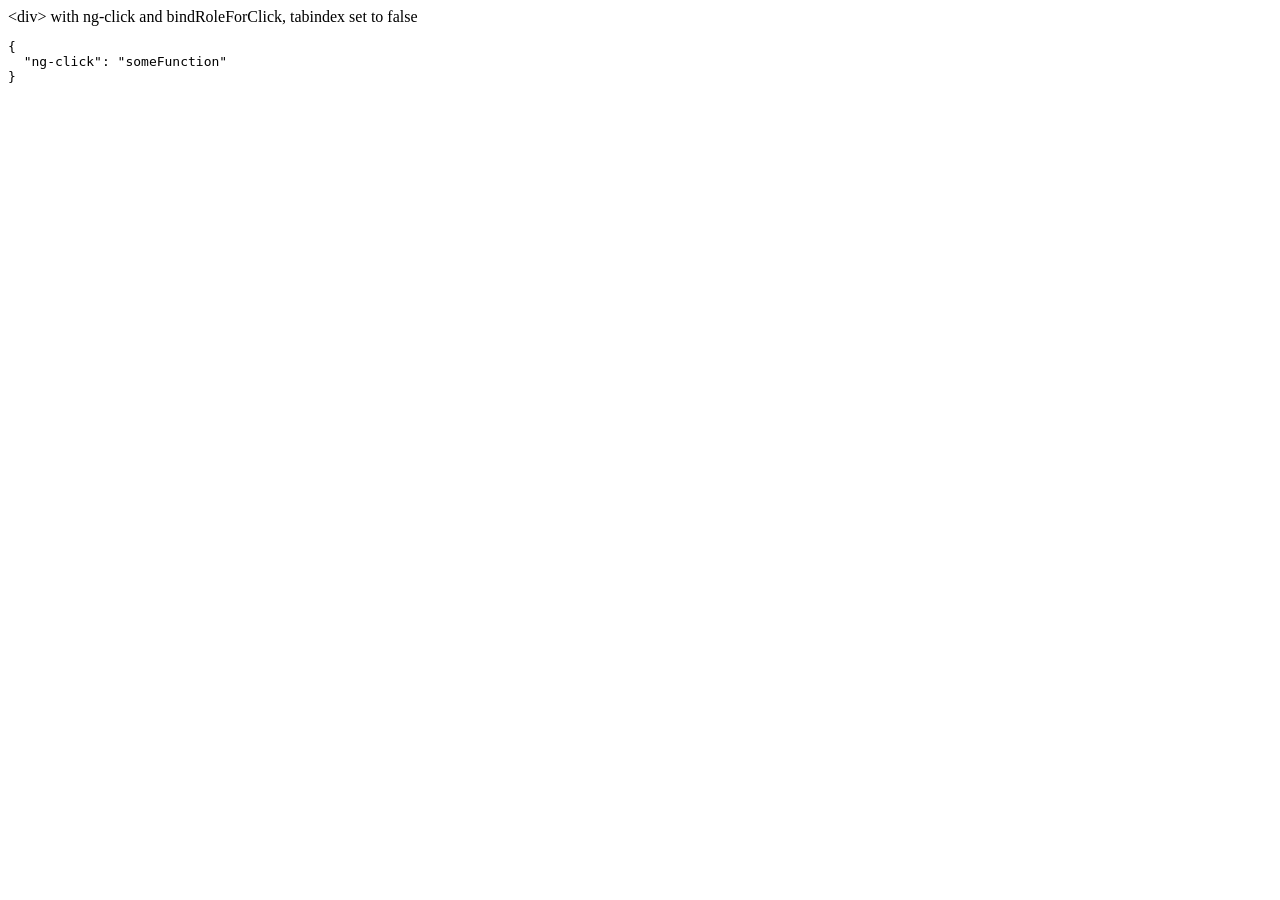
<file: lib/docs/examples/example-accessibility-ng-click/index.html>
<!doctype html>
<html lang="en">
<head>
  <meta charset="UTF-8">
  <title>Example - example-accessibility-ng-click</title>
  

  <script src="../../../angular.min.js"></script>
  <script src="../../../angular-aria.js"></script>
  

  
</head>
<body ng-app="ngAria_ngClickExample">
   <div ng-click="someFunction" show-attrs>
   &lt;div&gt; with ng-click and bindRoleForClick, tabindex set to false
 </div>
<script>
 angular.module('ngAria_ngClickExample', ['ngAria'], function config($ariaProvider) {
   $ariaProvider.config({
     bindRoleForClick: false,
     tabindex: false
   });
 })
 .directive('showAttrs', function() {
   return function(scope, el, attrs) {
     var pre = document.createElement('pre');
     el.after(pre);
     scope.$watch(function() {
       var attrs = {};
       Array.prototype.slice.call(el[0].attributes, 0).forEach(function(item) {
         if (item.name !== 'show-attrs') {
           attrs[item.name] = item.value;
         }
       });
       return attrs;
     }, function(newAttrs, oldAttrs) {
       pre.textContent = JSON.stringify(newAttrs, null, 2);
     }, true);
   }
 });
</script>
</body>
</html>
</file>
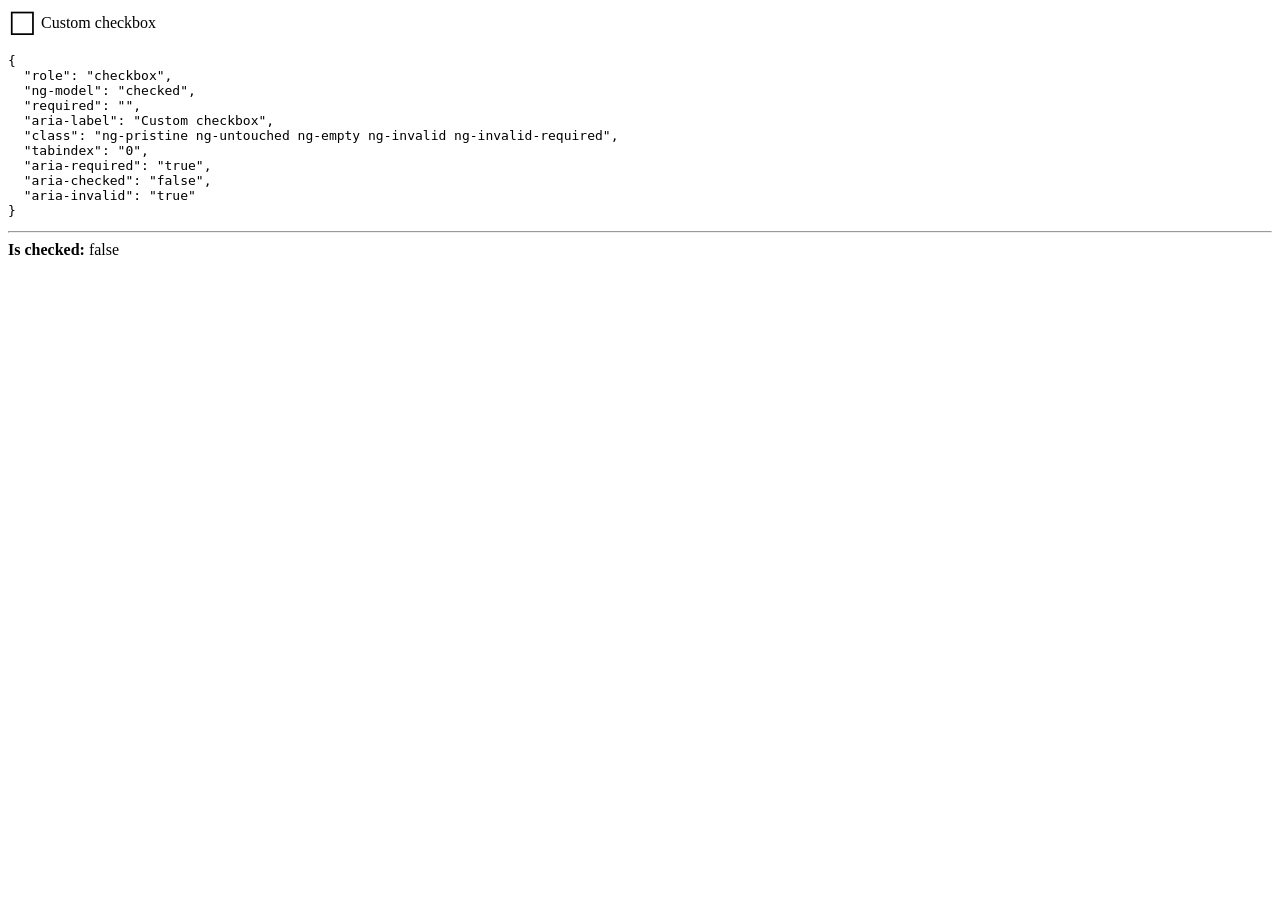
<file: lib/docs/examples/example-accessibility-ng-model/index.html>
<!doctype html>
<html lang="en">
<head>
  <meta charset="UTF-8">
  <title>Example - example-accessibility-ng-model</title>
  <link href="style.css" rel="stylesheet" type="text/css">
  

  <script src="../../../angular.min.js"></script>
  <script src="../../../angular-aria.js"></script>
  <script src="script.js"></script>
  

  
</head>
<body ng-app="ngAria_ngModelExample">
  <form>
  <custom-checkbox role="checkbox" ng-model="checked" required
      aria-label="Custom checkbox" show-attrs>
    Custom checkbox
  </custom-checkbox>
</form>
<hr />
<b>Is checked:</b> {{ !!checked }}
</body>
</html>
</file>
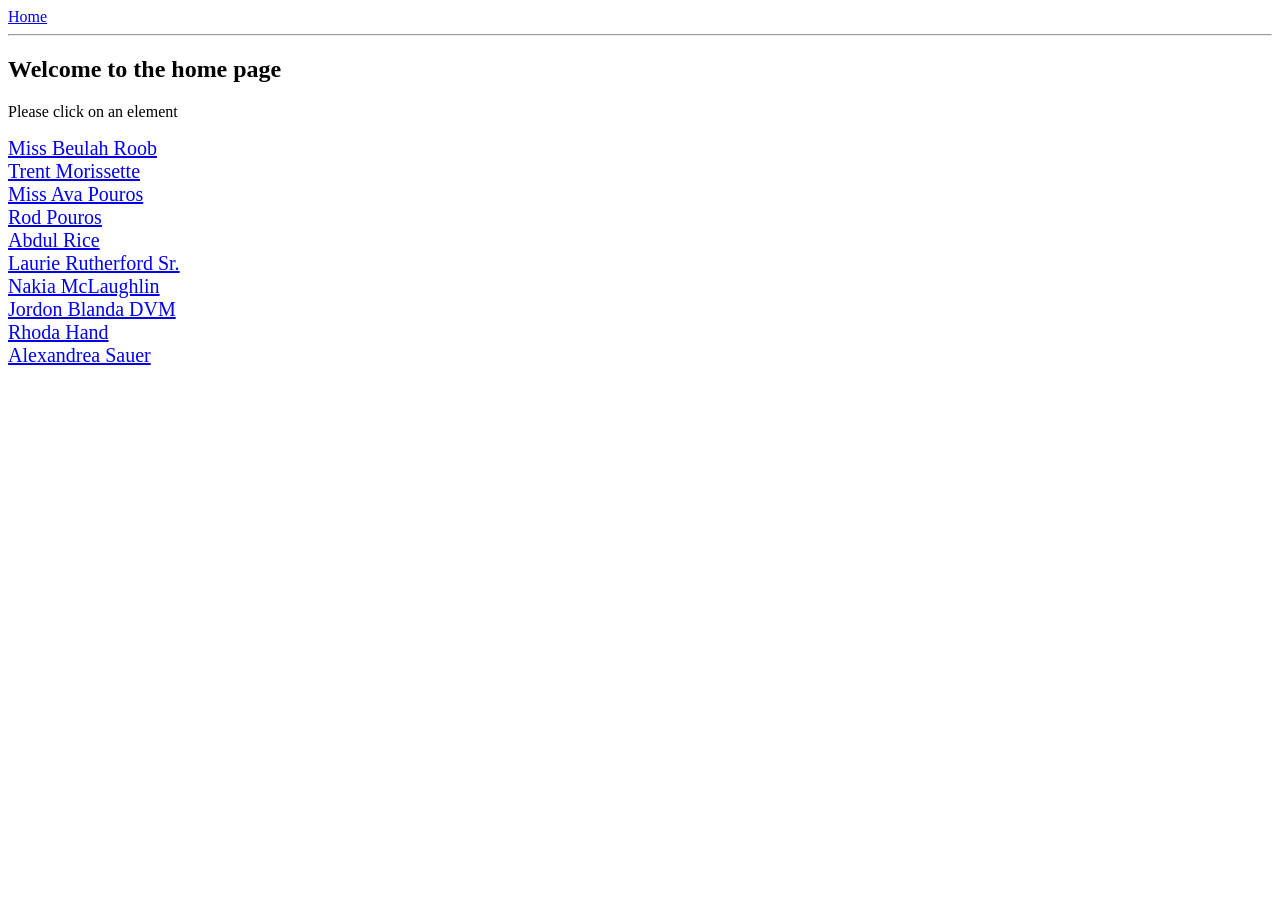
<file: lib/docs/examples/example-anchoringExample/index.html>
<!doctype html>
<html lang="en">
<head>
  <meta charset="UTF-8">
  <title>Example - example-anchoringExample</title>
  <link href="animations.css" rel="stylesheet" type="text/css">
  

  <script src="../../../angular.min.js"></script>
  <script src="../../../angular-animate.js"></script>
  <script src="../../../angular-route.js"></script>
  <script src="script.js"></script>
  

  
</head>
<body ng-app="anchoringExample">
  <a href="#!/">Home</a>
<hr />
<div class="view-container">
  <div ng-view class="view"></div>
</div>
</body>
</html>
</file>
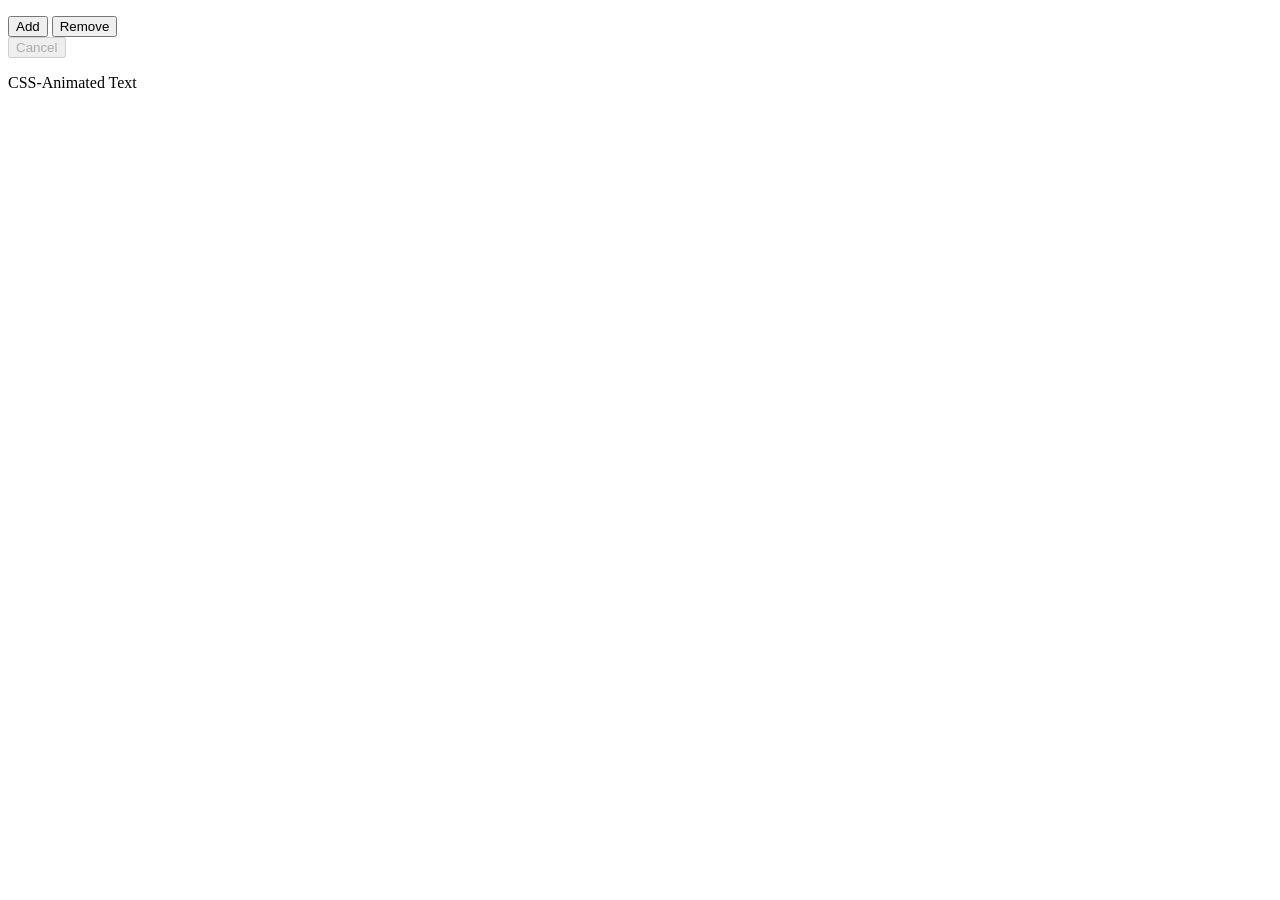
<file: lib/docs/examples/example-animate-cancel/index.html>
<!doctype html>
<html lang="en">
<head>
  <meta charset="UTF-8">
  <title>Example - example-animate-cancel</title>
  <link href="style.css" rel="stylesheet" type="text/css">
  

  <script src="../../../angular.min.js"></script>
  <script src="../../../angular-animate.js"></script>
  <script src="app.js"></script>
  

  
</head>
<body ng-app="animationExample">
  <cancel-example></cancel-example>
</body>
</html>
</file>
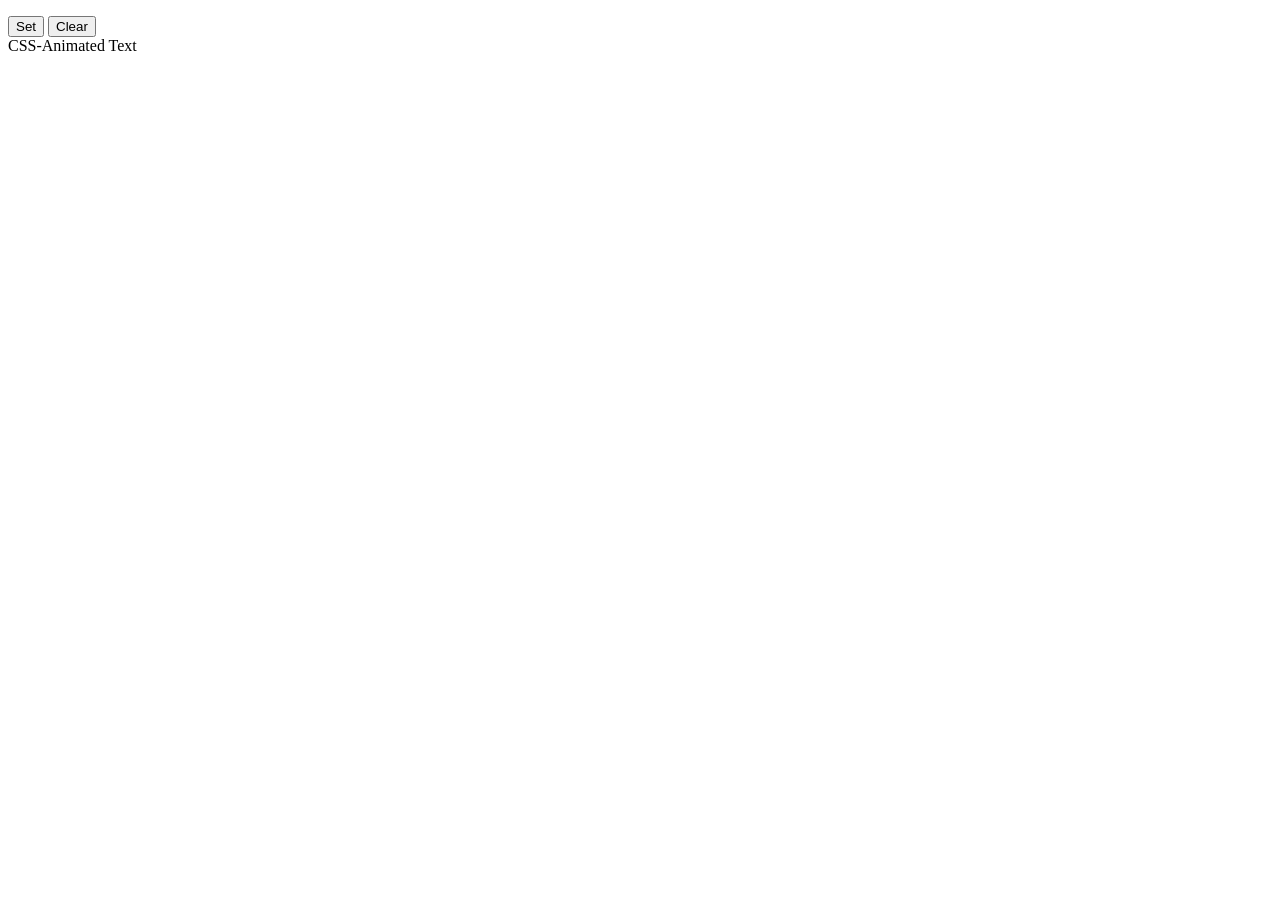
<file: lib/docs/examples/example-animate-css-class/index.html>
<!doctype html>
<html lang="en">
<head>
  <meta charset="UTF-8">
  <title>Example - example-animate-css-class</title>
  <link href="style.css" rel="stylesheet" type="text/css">
  

  <script src="../../../angular.min.js"></script>
  <script src="../../../angular-animate.js"></script>
  

  
</head>
<body ng-app="ngAnimate">
  <p>
  <button ng-click="myCssVar='css-class'">Set</button>
  <button ng-click="myCssVar=''">Clear</button>
  <br>
  <span ng-class="myCssVar">CSS-Animated Text</span>
</p>
</body>
</html>
</file>
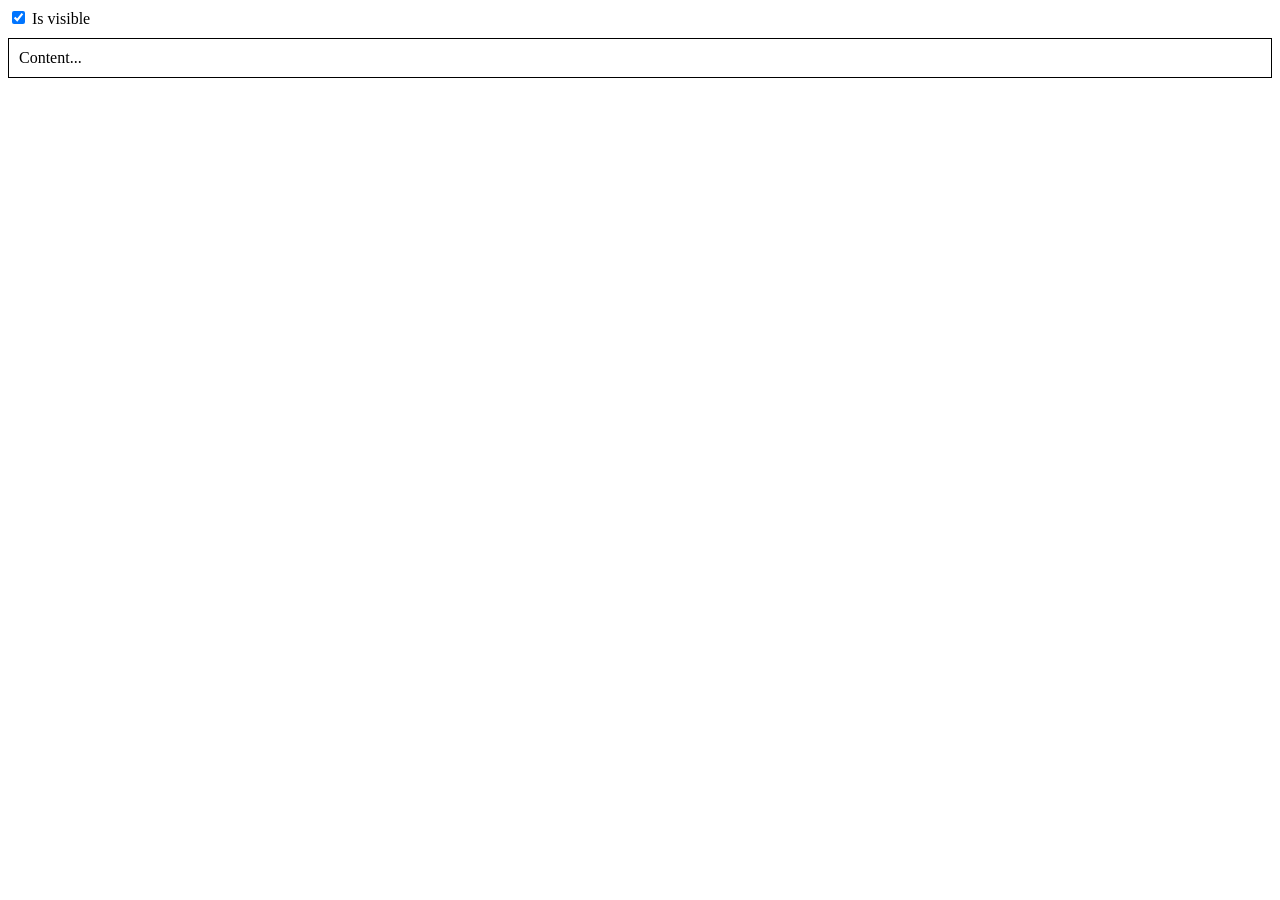
<file: lib/docs/examples/example-animate-ng-show/index.html>
<!doctype html>
<html lang="en">
<head>
  <meta charset="UTF-8">
  <title>Example - example-animate-ng-show</title>
  <link href="animations.css" rel="stylesheet" type="text/css">
  

  <script src="../../../angular.min.js"></script>
  <script src="../../../angular-animate.js"></script>
  

  
</head>
<body ng-app="ngAnimate">
  <div ng-init="checked = true">
  <label>
    <input type="checkbox" ng-model="checked" />
    Is visible
  </label>
  <div class="content-area sample-show-hide" ng-show="checked">
    Content...
  </div>
</div>
</body>
</html>
</file>
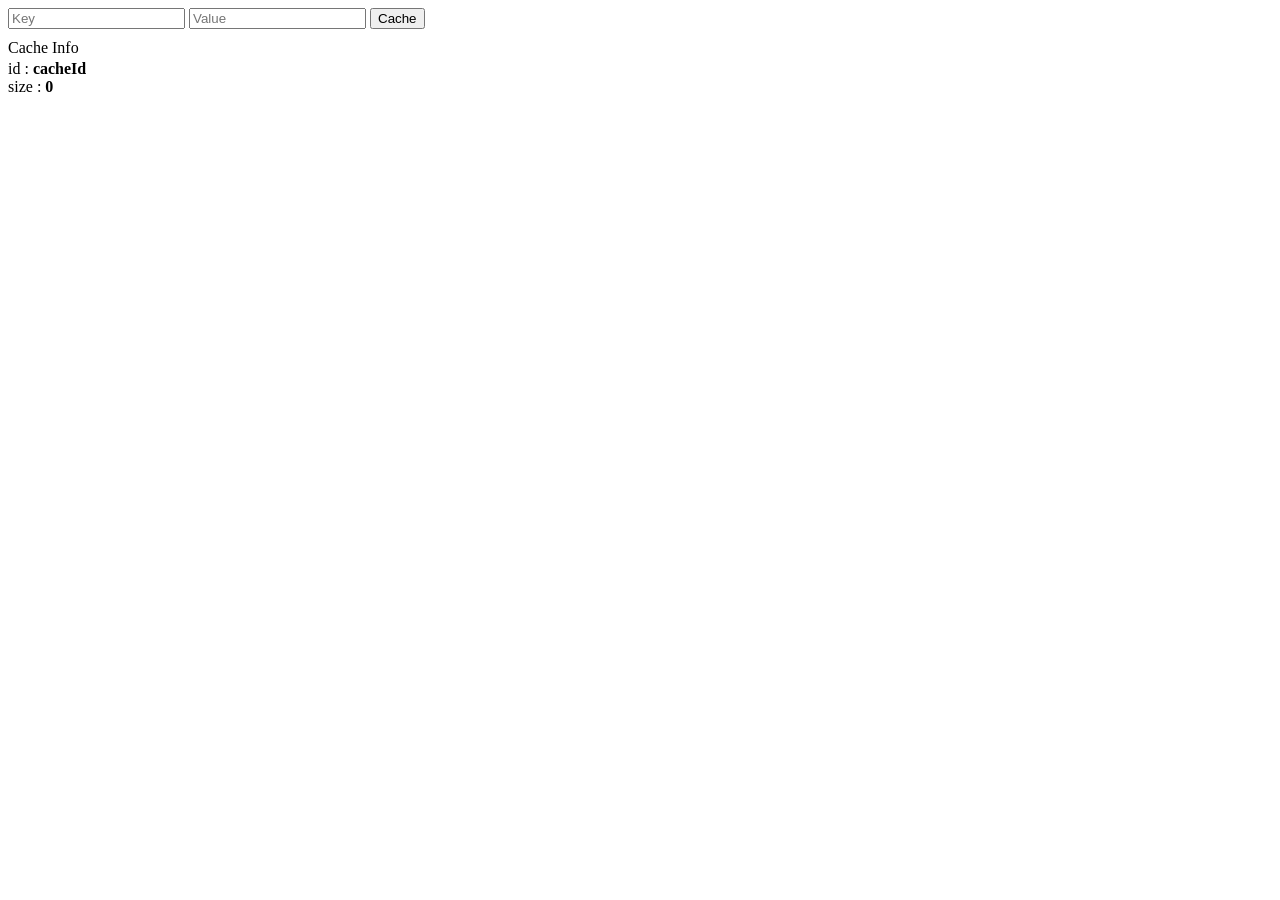
<file: lib/docs/examples/example-cache-factory/index.html>
<!doctype html>
<html lang="en">
<head>
  <meta charset="UTF-8">
  <title>Example - example-cache-factory</title>
  <link href="style.css" rel="stylesheet" type="text/css">
  

  <script src="../../../angular.min.js"></script>
  <script src="script.js"></script>
  

  
</head>
<body ng-app="cacheExampleApp">
  <div ng-controller="CacheController">
  <input ng-model="newCacheKey" placeholder="Key">
  <input ng-model="newCacheValue" placeholder="Value">
  <button ng-click="put(newCacheKey, newCacheValue)">Cache</button>

  <p ng-if="keys.length">Cached Values</p>
  <div ng-repeat="key in keys">
    <span ng-bind="key"></span>
    <span>: </span>
    <b ng-bind="cache.get(key)"></b>
  </div>

  <p>Cache Info</p>
  <div ng-repeat="(key, value) in cache.info()">
    <span ng-bind="key"></span>
    <span>: </span>
    <b ng-bind="value"></b>
  </div>
</div>
</body>
</html>
</file>
<file: lib/docs/examples/example-accessibility-ng-model/style.css>
custom-checkbox {
  cursor: pointer;
  display: inline-block;
}

custom-checkbox .icon:before {
  content: '\2610';
  display: inline-block;
  font-size: 2em;
  line-height: 1;
  speak: none;
  vertical-align: middle;
}

custom-checkbox.checked .icon:before {
  content: '\2611';
}
</file>
<file: lib/docs/examples/example-anchoringExample/animations.css>
.record {
  display:block;
  font-size:20px;
}
.profile {
  background:black;
  color:white;
  font-size:100px;
}
.view-container {
  position:relative;
}
.view-container > .view.ng-animate {
  position:absolute;
  top:0;
  left:0;
  width:100%;
  min-height:500px;
}
.view.ng-enter, .view.ng-leave,
.record.ng-anchor {
  transition:0.5s linear all;
}
.view.ng-enter {
  transform:translateX(100%);
}
.view.ng-enter.ng-enter-active, .view.ng-leave {
  transform:translateX(0%);
}
.view.ng-leave.ng-leave-active {
  transform:translateX(-100%);
}
.record.ng-anchor-out {
  background:red;
}
</file>
<file: lib/docs/examples/example-animate-cancel/style.css>
.red-add, .red-remove {
  transition: all 4s cubic-bezier(0.250, 0.460, 0.450, 0.940);
}

.red,
.red-add.red-add-active {
  color: #FF0000;
  font-size: 40px;
}

.red-remove.red-remove-active {
  font-size: 10px;
  color: black;
}
</file>
<file: lib/docs/examples/example-animate-css-class/style.css>
.css-class-add, .css-class-remove {
  transition: all 0.5s cubic-bezier(0.250, 0.460, 0.450, 0.940);
}

.css-class,
.css-class-add.css-class-add-active {
  color: red;
  font-size: 3em;
}

.css-class-remove.css-class-remove-active {
  font-size: 1em;
  color: black;
}
</file>
<file: lib/docs/examples/example-animate-ng-show/animations.css>
.content-area {
  border: 1px solid black;
  margin-top: 10px;
  padding: 10px;
}

.sample-show-hide {
  transition: all linear 0.5s;
}
.sample-show-hide.ng-hide {
  opacity: 0;
}
</file>
<file: lib/docs/examples/example-cache-factory/style.css>
p {
  margin: 10px 0 3px;
}
</file>
